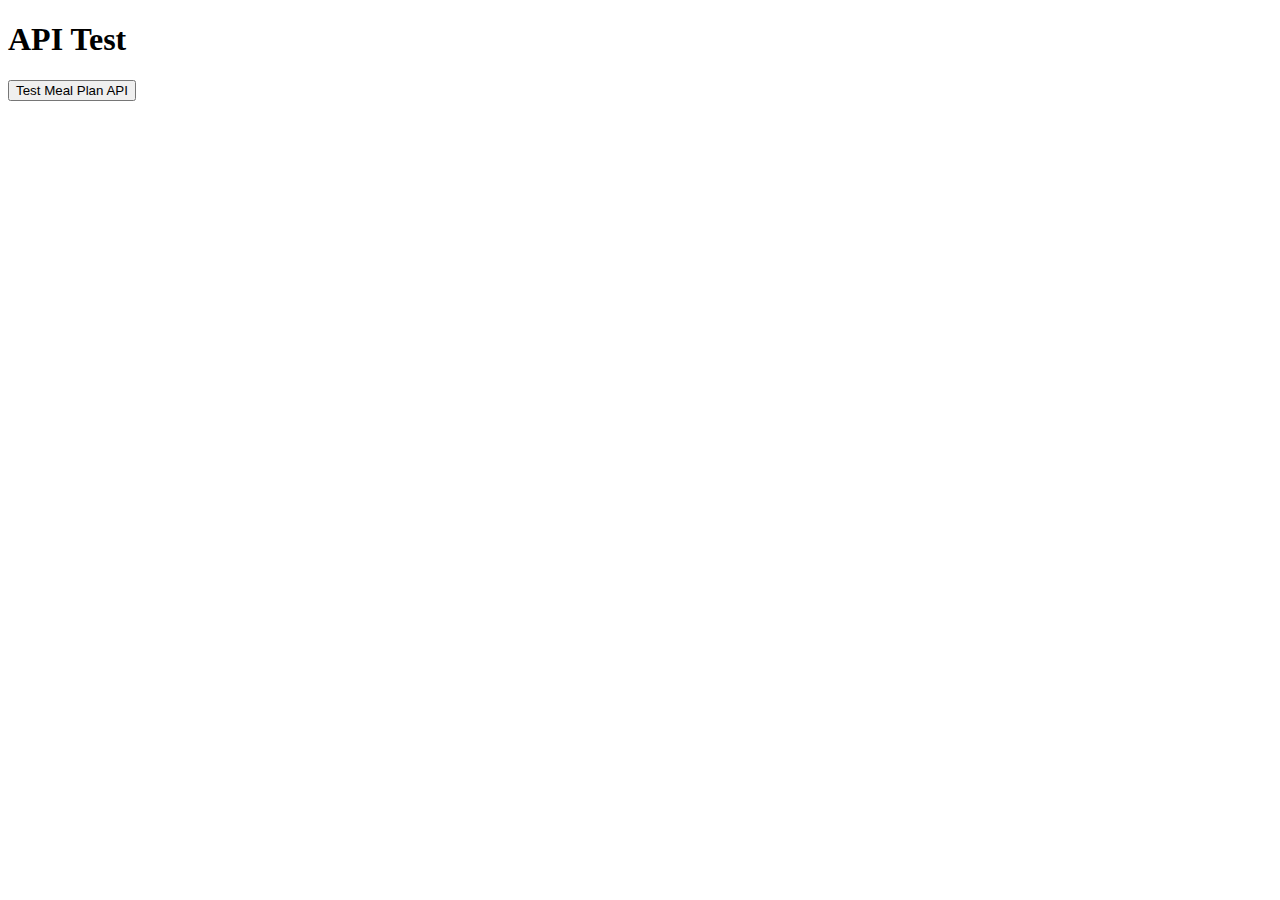
<file: test_api.html>
<!DOCTYPE html>
<html>
<head>
    <title>Test API</title>
</head>
<body>
    <h1>API Test</h1>
    <button onclick="testAPI()">Test Meal Plan API</button>
    <div id="result"></div>
    
    <script>
        async function testAPI() {
            const resultDiv = document.getElementById('result');
            resultDiv.innerHTML = 'Testing...';
            
            try {
                const response = await fetch('http://localhost:8001/api/generate-meal-plan', {
                    method: 'POST',
                    headers: { 'Content-Type': 'application/json' },
                    body: JSON.stringify({
                        days: 1,
                        meals_per_day: 2,
                        target_calories: null,
                        dietary_preferences: null
                    })
                });
                
                const data = await response.json();
                resultDiv.innerHTML = '<pre>' + JSON.stringify(data, null, 2) + '</pre>';
            } catch (error) {
                resultDiv.innerHTML = 'Error: ' + error.message;
                console.error('Full error:', error);
            }
        }
    </script>
</body>
</html>
</file>
